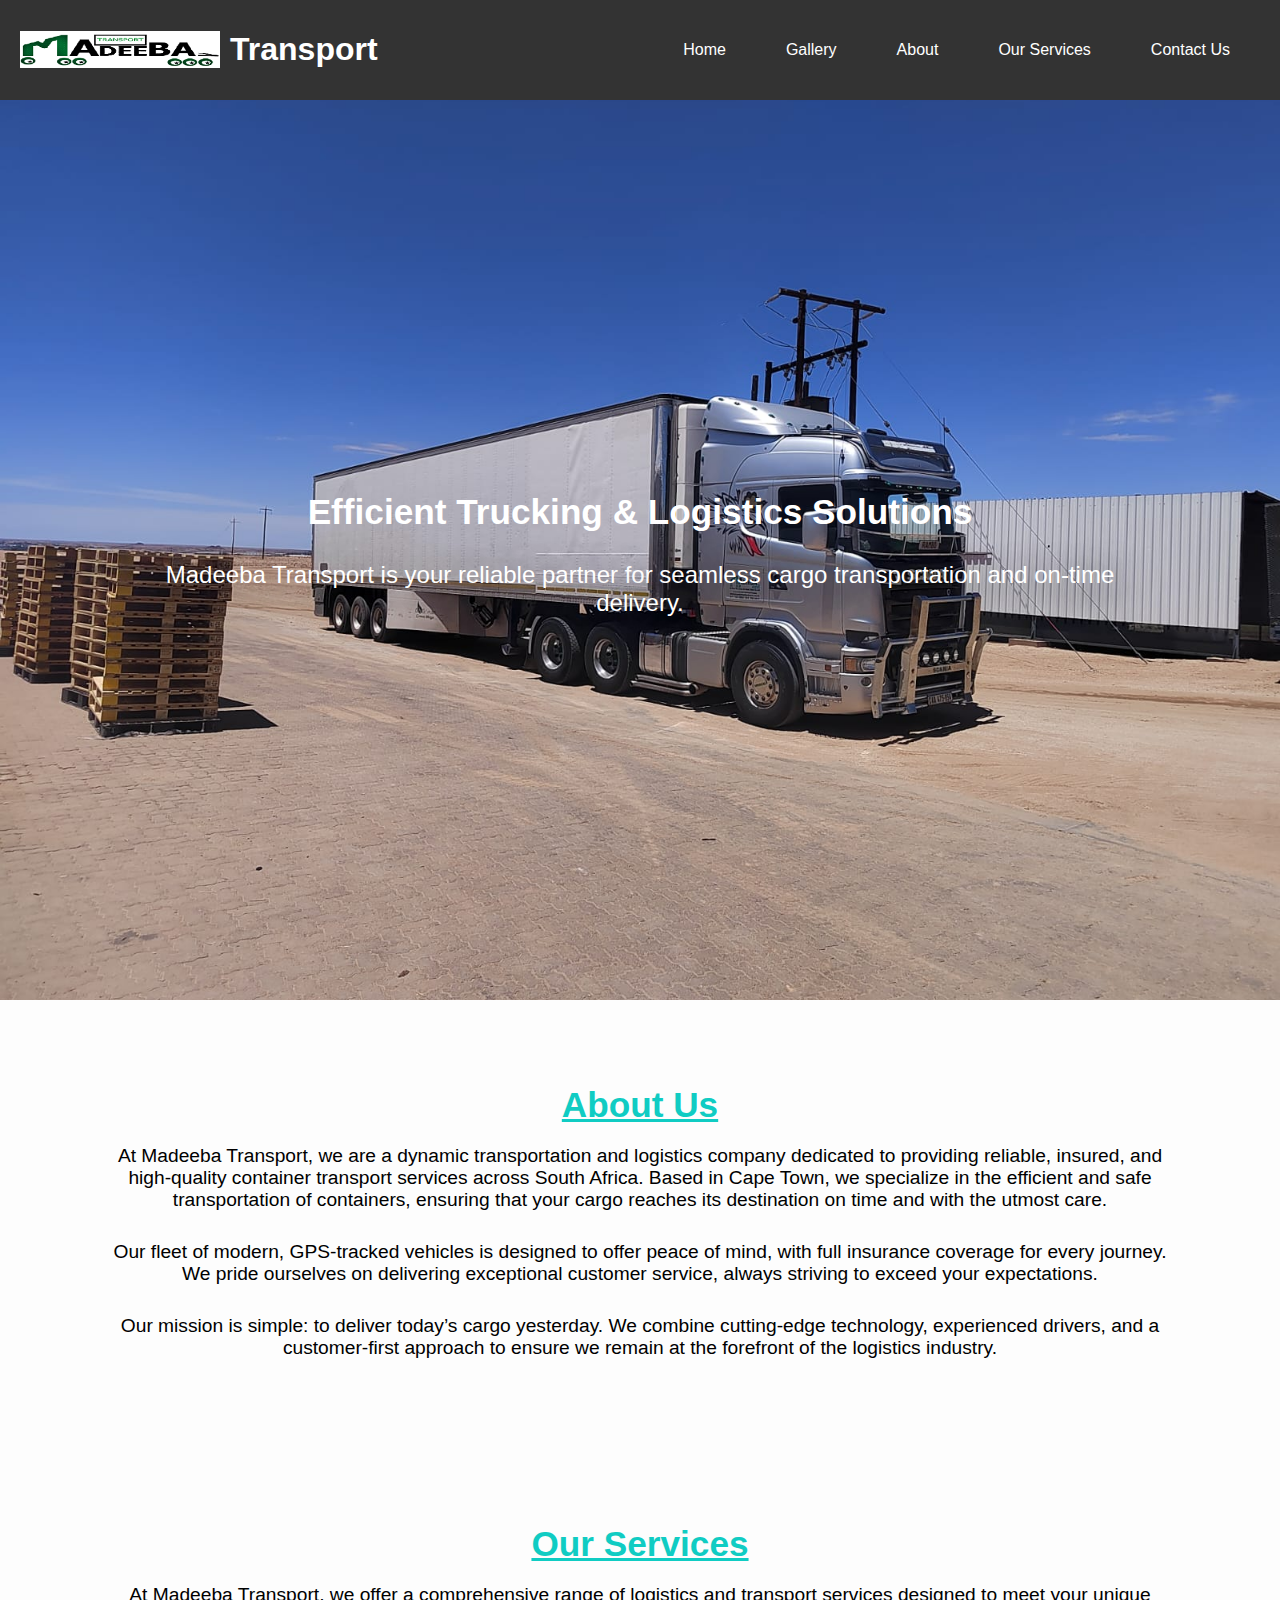
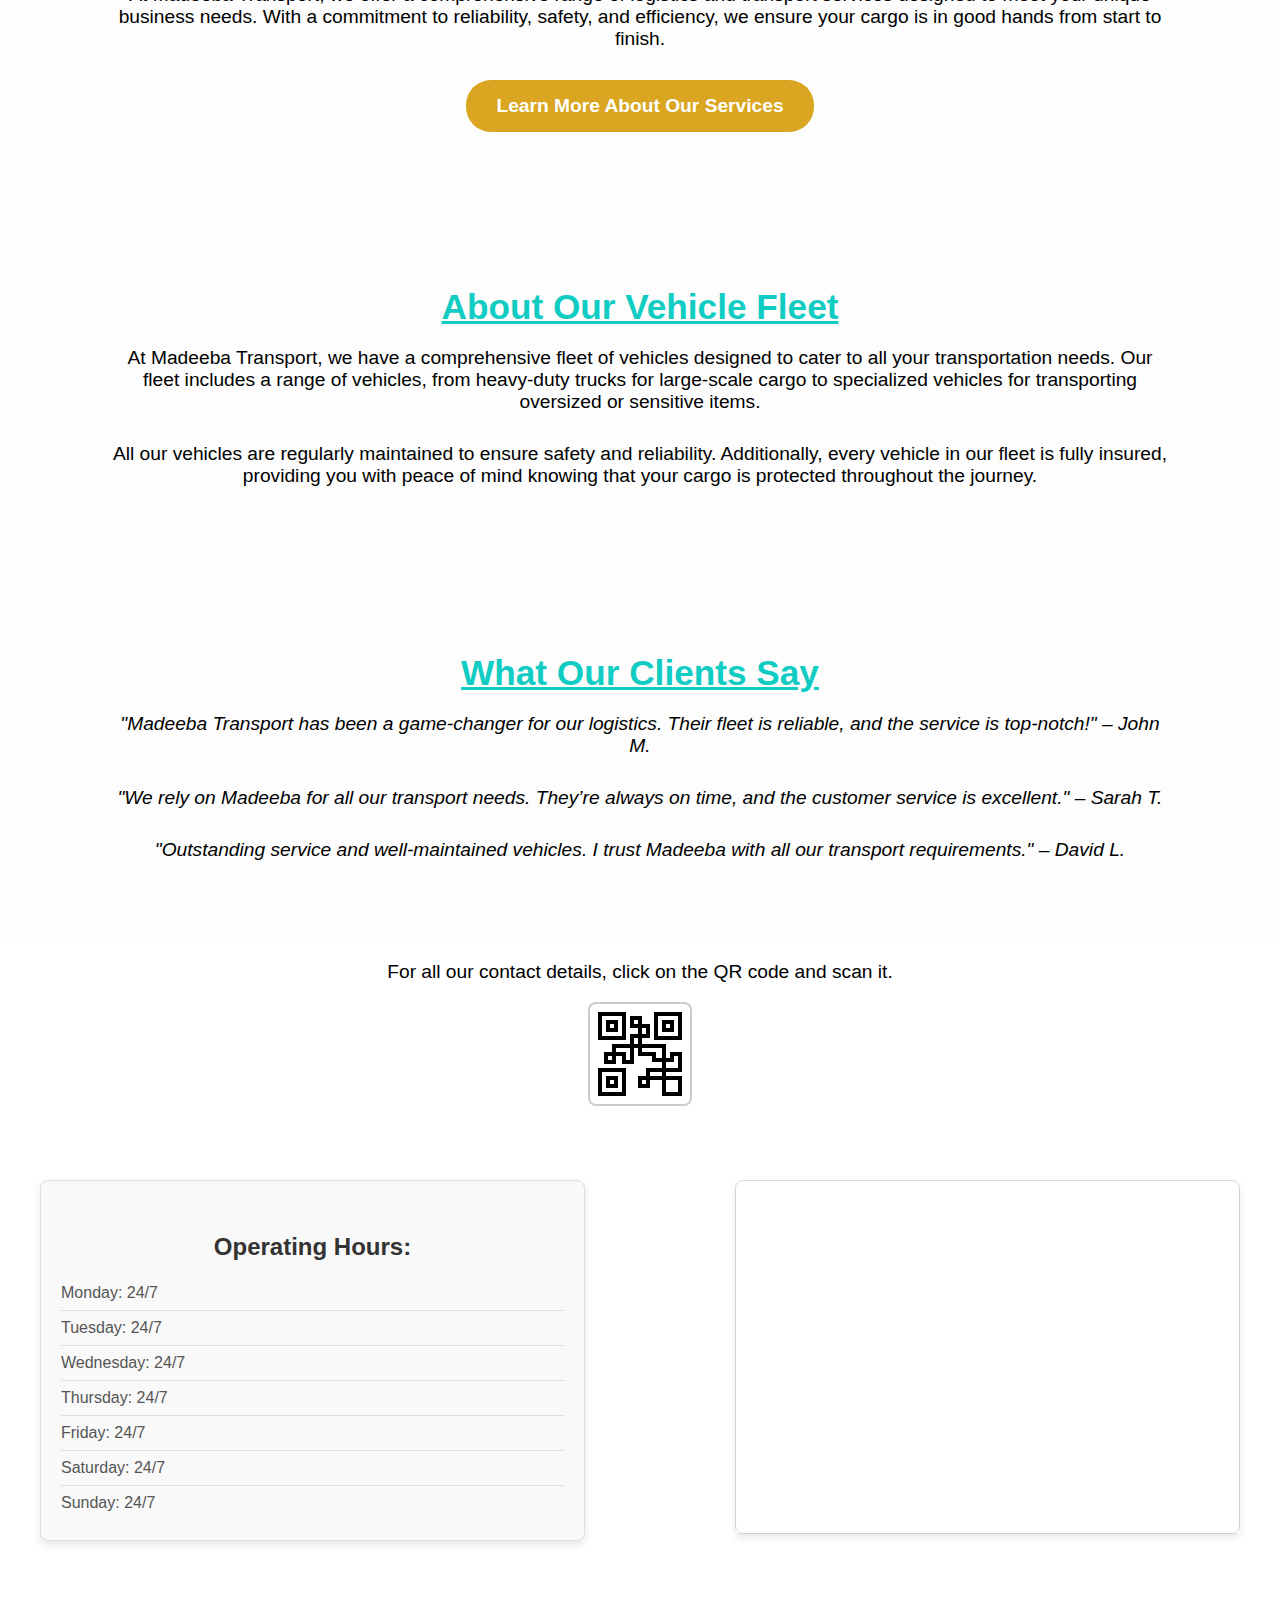
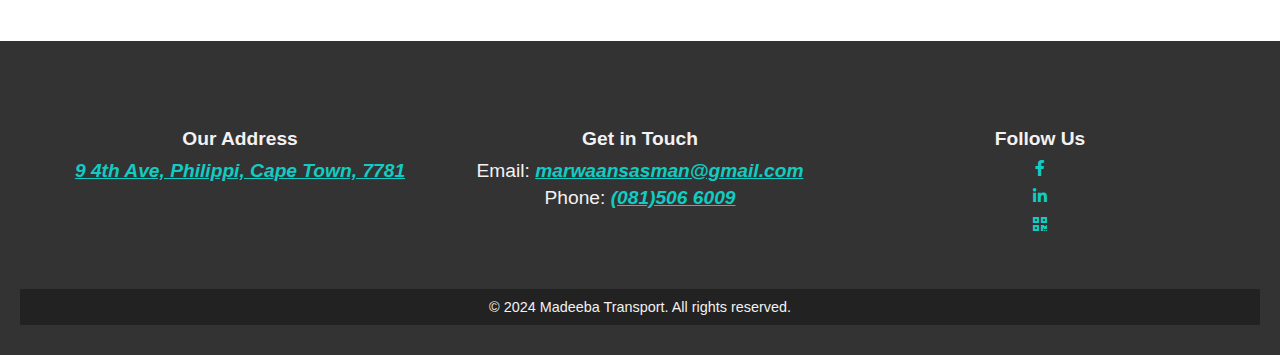
<file: index.html>
<!DOCTYPE html>
<html lang="en">
<head>
    <meta charset="UTF-8">
    <meta name="viewport" content="width=device-width, initial-scale=1.0">
    <meta http-equiv="X-UA-Compatible" content="ie=edge">
    <title>Madeeba Transport</title>
    <link rel="stylesheet" href="styles.css">
    <link rel="stylesheet" href="https://cdnjs.cloudflare.com/ajax/libs/font-awesome/5.15.4/css/all.min.css">
    <!-- Add Favicon for the site -->
    <link rel="icon" href="./images/favicon.ico" type="image/x-icon">
</head>

<body>

    <header>
        <div class="menu-icon" onclick="toggleMenu()">
            <img src="./images/icons8-menu.gif" alt="Menu Icon" width="30" height="30">
        </div>
        <div class="container">
            <div class="logo-container">
                <img src="./images/loggo.png" alt="Madeeba Transport Logo" class="logo-img">
                <h1 class="logo">Transport</h1>
            </div>
            <nav>
                <ul class="nav-links">
                    <li><a href="index.html">Home</a></li>
                    <li><a href="./Gallery.html">Gallery</a></li>
                    <li><a href="#About us">About</a></li>
                    <li><a href="#services">Our Services</a></li>
                    <li><a href="#footer">Contact Us</a></li>
                </ul>
            </nav>
        </div>
        <div class="menu">
            <button class="menu-item"><a href="index.html">Home</a></button>
            <button class="menu-item"><a href="./Gallery.html">Gallery</a></button>
            <button class="menu-item"><a href="#About us">About</a></button>
            <button class="menu-item"><a href="#services">Our Services</a></button>
            <button class="menu-item"><a href="#footer">Contact Us</a></button>
        </div>
    </header>
    

    <script>
        function toggleMenu() {
            const menu = document.querySelector('.menu');
            menu.classList.toggle('open');
        }
    </script>

    <!-- Hero Section -->
    <section id="home" class="hero">
        <div class="container1">
            <div class="hero-content">
                <h2>Efficient Trucking & Logistics Solutions</h2>
                <p>Madeeba Transport is your reliable partner for seamless cargo transportation and on-time delivery.</p>
            </div>
        </div>
    </section>

    <!-- About Us Section -->
    <section id="About us" class="content-section">
        <div class="container2">
            <h3>About Us</h3>
            <p>At Madeeba Transport, we are a dynamic transportation and logistics company dedicated to providing reliable, insured, and high-quality container transport services across South Africa. Based in Cape Town, we specialize in the efficient and safe transportation of containers, ensuring that your cargo reaches its destination on time and with the utmost care.</p>
            <p>Our fleet of modern, GPS-tracked vehicles is designed to offer peace of mind, with full insurance coverage for every journey. We pride ourselves on delivering exceptional customer service, always striving to exceed your expectations.</p>
            <p>Our mission is simple: to deliver today’s cargo yesterday. We combine cutting-edge technology, experienced drivers, and a customer-first approach to ensure we remain at the forefront of the logistics industry.</p>
        </div>
    </section>

    <!-- Services Section -->
    <section id="services" class="content-section">
        <div class="container2">
            <h3>Our Services</h3>
            <p>At Madeeba Transport, we offer a comprehensive range of logistics and transport services designed to meet your unique business needs. With a commitment to reliability, safety, and efficiency, we ensure your cargo is in good hands from start to finish.</p>
            <div class="button-container">
                <a href="services.html" class="cta-button">Learn More About Our Services</a>
            </div>
        </div>
    </section>

    <!-- Fleet Section -->
    <section class="content-section">
        <h3>About Our Vehicle Fleet</h3>
        <p>At Madeeba Transport, we have a comprehensive fleet of vehicles designed to cater to all your transportation needs. Our fleet includes a range of vehicles, from heavy-duty trucks for large-scale cargo to specialized vehicles for transporting oversized or sensitive items.</p>
        <p>All our vehicles are regularly maintained to ensure safety and reliability. Additionally, every vehicle in our fleet is fully insured, providing you with peace of mind knowing that your cargo is protected throughout the journey.</p>
    </section>

    <!-- Testimonials Section -->
    <section id="testimonials" class="content-section">
        <div class="container2">
            <h3>What Our Clients Say</h3>
            <div class="testimonial">
                <p>"Madeeba Transport has been a game-changer for our logistics. Their fleet is reliable, and the service is top-notch!" – John M.</p>
            </div>
            <div class="testimonial">
                <p>"We rely on Madeeba for all our transport needs. They’re always on time, and the customer service is excellent." – Sarah T.</p>
            </div>
            <div class="testimonial">
                <p>"Outstanding service and well-maintained vehicles. I trust Madeeba with all our transport requirements." – David L.</p>
            </div>
        </div>
    </section>

    <!-- QR Code Section -->
    <div class="qr-container">
        <div class="qr-text">
            <p>For all our contact details, click on the QR code and scan it.</p>
        </div>
        <img src="./images/icons8-qr-code-100.png" alt="QR Code" class="qr-small" onclick="openModal()">
    </div>

    <!-- QR Modal -->
    <div id="qrModal" class="qr-modal" onclick="closeModal()">
        <div class="qr-modal-content">
            <img src="./images/WhatsApp Image 2024-11-28 at 09.56.38_db7086d8.jpg" alt="QR Code" class="qr-large">
        </div>
    </div>

    <script>
        function openModal() {
            document.getElementById('qrModal').style.display = "block";
        }
        function closeModal() {
            document.getElementById('qrModal').style.display = "none";
        }
    </script>

    <!-- Operating Hours and Map -->
    <div class="Hours">
        <div class="operating-hours">
            <h4>Operating Hours:</h4> 
            <ul>
                <li>Monday: 24/7</li>
                <li>Tuesday: 24/7</li>
                <li>Wednesday: 24/7</li>
                <li>Thursday: 24/7</li>
                <li>Friday: 24/7</li>
                <li>Saturday: 24/7</li>
                <li>Sunday: 24/7</li>
            </ul> 
        </div>
        <div class="map">
            <iframe src="https://www.google.com/maps/embed?pb=!1m18!1m12!1m3!1d3306.2179285341267!2d18.524629675425086!3d-34.03828047316228!2m3!1f0!2f0!3f0!3m2!1i1024!2i768!4f13.1!3m3!1m2!1s0x1dcc4408be7efcd1%3A0x7957661010821e2!2s9%204th%20Ave%2C%20Philippi%2C%20Cape%20Town%2C%207781!5e0!3m2!1sen!2sza!4v1732775666690!5m2!1sen!2sza" width="600" height="450" style="border:0;" allowfullscreen="" loading="lazy" referrerpolicy="no-referrer-when-downgrade"></iframe>
        </div>
    </div>

    <!-- Footer -->
    <footer id="footer">
        <div class="footer-content">
            <div class="footer-left">
                <h5>Our Address</h5>
                <p><a href="https://maps.app.goo.gl/tB1ztLtVkogJrh5y6" target="_blank"
                    >9 4th Ave, Philippi, Cape Town, 7781</a></p>
            </div>
            <div class="footer-center">
                <h5>Get in Touch</h5>
                <p>Email: <a href="mailto:marwaansasman@gmail.com">marwaansasman@gmail.com</a></p>
                <p>Phone: <a href="tel:+27815066009">(081)506 6009</a></p>
            </div>
            <div class="footer-right">
                <h5>Follow Us</h5>
          
                <a href="https://www.facebook.com/profile.php?id=61569028154174&mibextid=ZbWKwL" class="social-icon">
                    <i class="fab fa-facebook-f"></i>
                </a>
    
                <a href="https://www.linkedin.com/company/105714899" class="social-icon">
                    <i class="fab fa-linkedin-in"></i>
                </a>
    
                <a href="./images/WhatsApp Image 2024-11-28 at 09.56.38_db7086d8.jpg" class="social-icon qr-icon">
                    <i class="fas fa-qrcode"></i>
                </a>
            </div>
        </div>
        <div class="footer-bottom">
            <p>&copy; 2024 Madeeba Transport. All rights reserved.</p>
        </div>

 
    </footer>
</body>
</html>
</file>
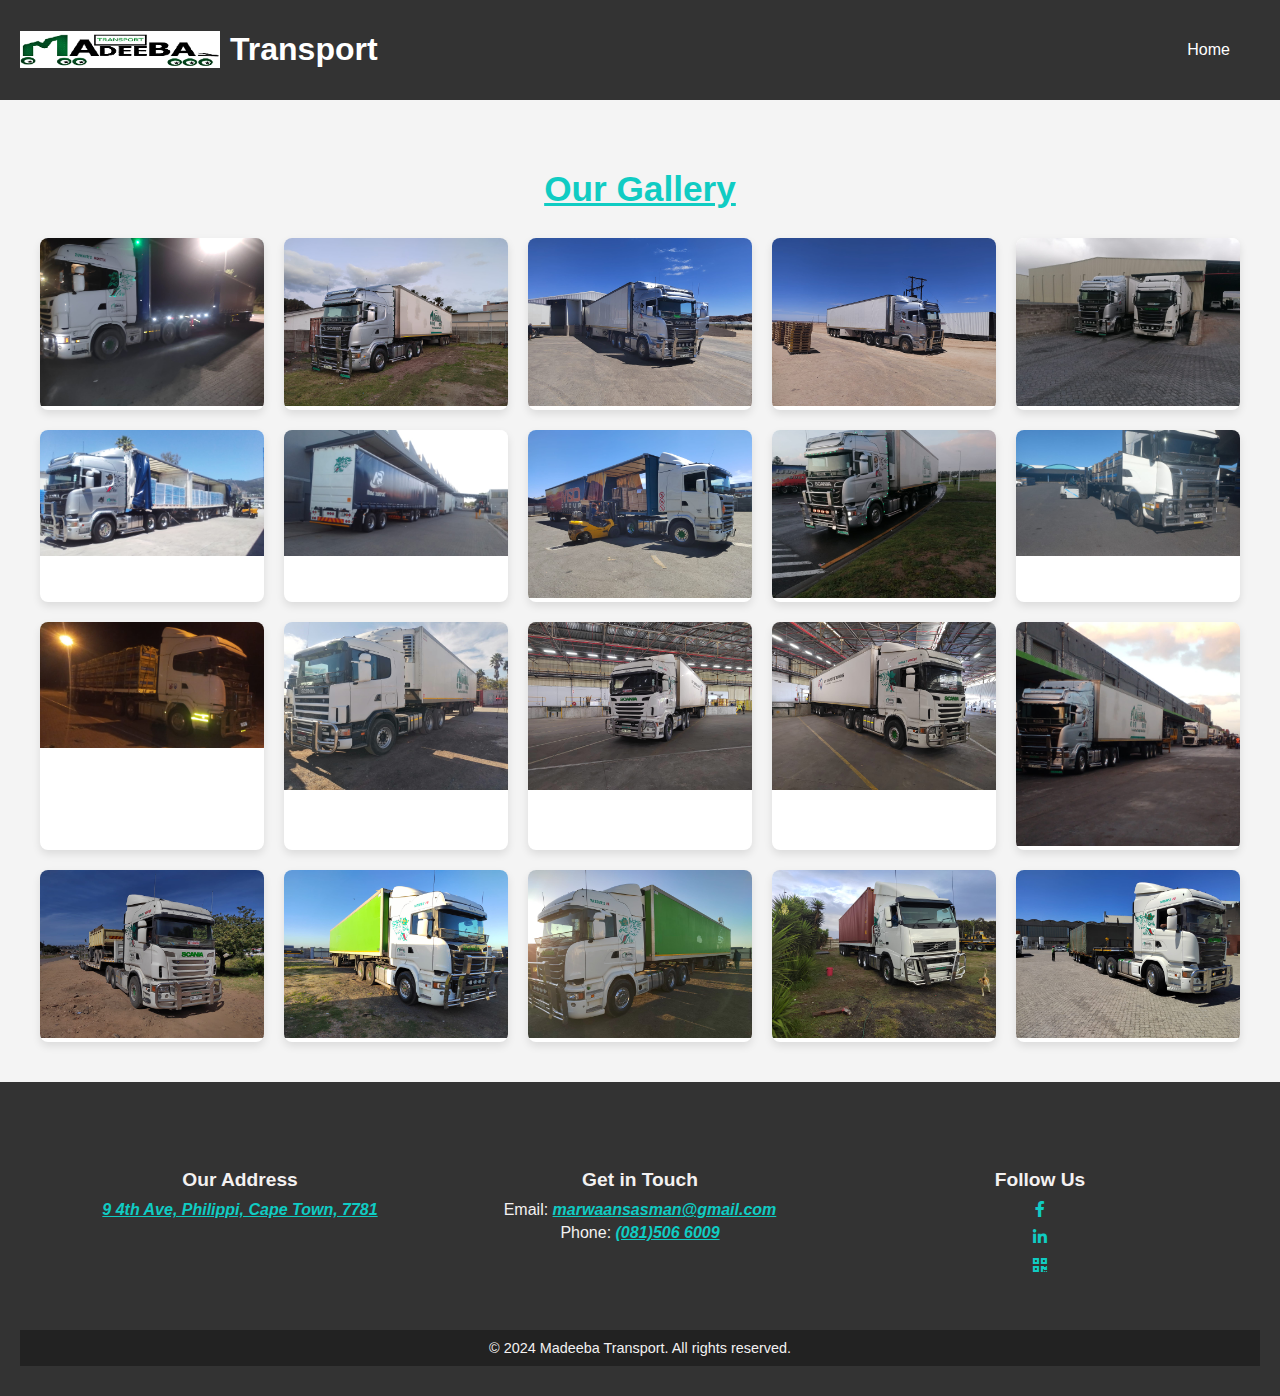
<file: Gallery.html>
<!DOCTYPE html>
<html lang="en">
<head>
    <meta charset="UTF-8">
    <meta name="viewport" content="width=device-width, initial-scale=1.0">
    <title>Gallery - Madeeba Transport</title>
    <link rel="stylesheet" href="./Gallery.styles.css">
    <link rel="stylesheet" href="https://cdnjs.cloudflare.com/ajax/libs/font-awesome/5.15.4/css/all.min.css">
</head>
<body>
 
    <header>
        <div class="container">
            <div class="logo-container">
                <img src="./images/loggo.png" alt="Madeeba CS Logo" class="logo-img">
                <h1 class="logo">Transport</h1>
            </div>
            <nav>
                <ul class="nav-links">
                    <li><a href="index.html">Home</a></li>
                </ul>
            </nav>
        </div>
    </header>


    <section class="gallery">
        <h2>Our Gallery</h2>
        <div class="gallery-container">
       
            <div class="gallery-item"><img src="./images/IMG-20241126-WA0017.jpg" alt="Gallery Image 1"></div>
            <div class="gallery-item"><img src="./images/IMG-20241126-WA0018.jpg" alt="Gallery Image 2"></div>
            <div class="gallery-item"><img src="./images/IMG-20241126-WA0019.jpg" alt="Gallery Image 3"></div>
            <div class="gallery-item"><img src="./images/IMG-20241126-WA0020.jpg" alt="Gallery Image 4"></div>
            <div class="gallery-item"><img src="./images/IMG-20241126-WA0036.jpg" alt="Gallery Image 5"></div>

            <div class="gallery-item"><img src="./images/IMG-20241126-WA0024.jpg" alt="Gallery Image 6"></div>
            <div class="gallery-item"><img src="images/IMG-20241126-WA0025.jpg"." alt="Gallery Image 7"></div>
            <div class="gallery-item"><img src="./images/IMG-20241126-WA0026.jpg" alt="Gallery Image 8"></div>
            <div class="gallery-item"><img src="./images/IMG-20241126-WA0035.jpg" alt="Gallery Image 9"></div>
            <div class="gallery-item"><img src="./images/IMG-20241126-WA0028.jpg" alt="Gallery Image 10"></div>

            <div class="gallery-item"><img src="./images/IMG-20241126-WA0029.jpg" alt="Gallery Image 11"></div>
            <div class="gallery-item"><img src="./images/IMG-20241126-WA0030.jpg" alt="Gallery Image 12"></div>
            <div class="gallery-item"><img src="./images/IMG-20241126-WA0031.jpg" alt="Gallery Image 13"></div>
            <div class="gallery-item"><img src="./images/IMG-20241126-WA0032.jpg" alt="Gallery Image 14"></div>
            <div class="gallery-item"><img src="./images/IMG-20241126-WA0033.jpg" alt="Gallery Image 15"></div>

            <div class="gallery-item"><img src="images/IMG-20241126-WA0034.jpg" alt="Gallery Image 16"></div>
            <div class="gallery-item"><img src="images/IMG-20241126-WA0038.jpg" alt="Gallery Image 17"></div>
            <div class="gallery-item"><img src="images/IMG-20241126-WA0039.jpg" alt="Gallery Image 18"></div>
            <div class="gallery-item"><img src="images/IMG-20241126-WA0041.jpg" alt="Gallery Image 19"></div>
            <div class="gallery-item"><img src="images/IMG-20241126-WA0042.jpg" alt="Gallery Image 20"></div>
        </div>
    </section>


    <footer id="footer">
        <div class="footer-content">
            <div class="footer-left">
                <h5>Our Address</h5>
                <p><a href="https://maps.app.goo.gl/tB1ztLtVkogJrh5y6" target="_blank"
                    >9 4th Ave, Philippi, Cape Town, 7781</a></p>
            </div>
            <div class="footer-center">
                <h5>Get in Touch</h5>
                <p>Email: <a href="mailto:marwaansasman@gmail.com">marwaansasman@gmail.com</a></p>
                <p>Phone: <a href="tel:+27815066009">(081)506 6009</a></p>
            </div>
            <div class="footer-right">
                <h5>Follow Us</h5>
          
                <a href="https://www.facebook.com/profile.php?id=61569028154174&mibextid=ZbWKwL" class="social-icon">
                    <i class="fab fa-facebook-f"></i>
                </a>
    
                <a href="https://www.linkedin.com/company/105714899" class="social-icon">
                    <i class="fab fa-linkedin-in"></i>
                </a>
    
                <a href="./images/WhatsApp Image 2024-11-28 at 09.56.38_db7086d8.jpg" class="social-icon qr-icon">
                    <i class="fas fa-qrcode"></i>
                </a>
            </div>
        </div>
        <div class="footer-bottom">
            <p>&copy; 2024 Madeeba Transport. All rights reserved.</p>
        </div>

 
    </footer>
</body>
</html>
</file>
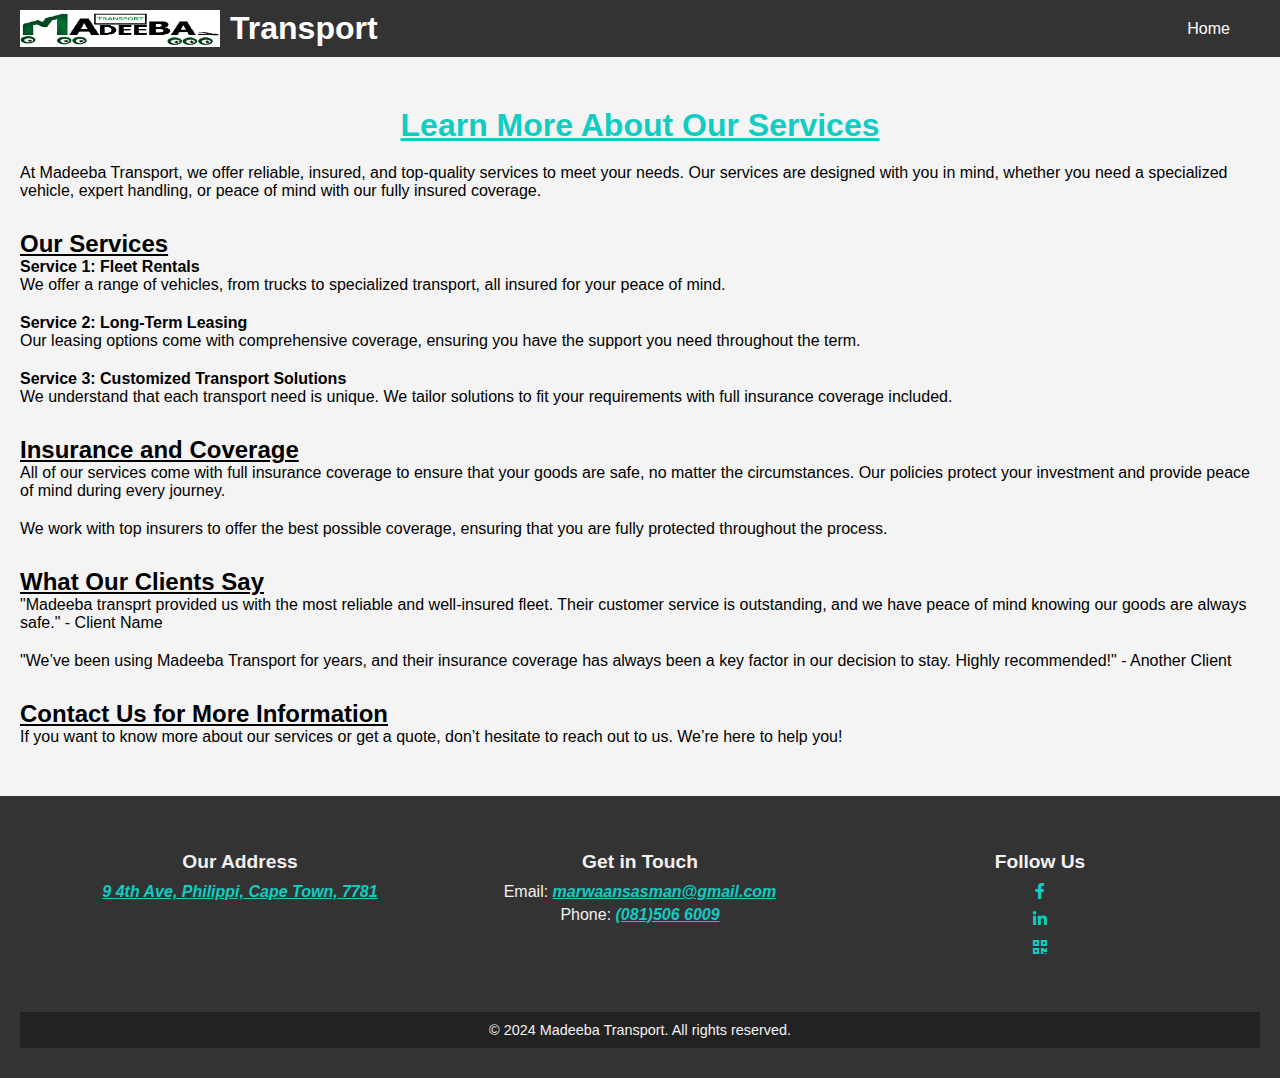
<file: services.html>
<!DOCTYPE html>
<html lang="en">
<head>
    <meta charset="UTF-8">
    <meta name="viewport" content="width=device-width, initial-scale=1.0">
    <title>Learn More About Our Services</title>
    <link rel="stylesheet" href="./services style.css">
    <link rel="stylesheet" href="https://cdnjs.cloudflare.com/ajax/libs/font-awesome/5.15.4/css/all.min.css">
</head>
<body>

    <header>
        <div class="container">
            <div class="logo-container">
                <img src="./images/loggo.png" alt="Madeeba CS Logo" class="logo-img">
                <h1 class="logo">Transport</h1>
            </div>
            <nav>
                <ul class="nav-links">
                    <li><a href="index.html">Home</a></li>
                </ul>
            </nav>
        </div>
    </header>

    <main>
        <section id="services-intro">
            <h2>Learn More About Our Services</h2>
            <p>At Madeeba Transport, we offer reliable, insured, and top-quality services to meet your needs. Our services are designed with you in mind, whether you need a specialized vehicle, expert handling, or peace of mind with our fully insured coverage.</p>
        </section>

        <section id="services-details">
            <h3>Our Services</h3>
            <div class="service">
                <h4>Service 1: Fleet Rentals</h4>
                <p>We offer a range of vehicles, from trucks to specialized transport, all insured for your peace of mind.</p>
            </div>
            <div class="service">
                <h4>Service 2: Long-Term Leasing</h4>
                <p>Our leasing options come with comprehensive coverage, ensuring you have the support you need throughout the term.</p>
            </div>
            <div class="service">
                <h4>Service 3: Customized Transport Solutions</h4>
                <p>We understand that each transport need is unique. We tailor solutions to fit your requirements with full insurance coverage included.</p>
            </div>
        </section>

        <section id="insurance">
            <h3>Insurance and Coverage</h3>
            <p>All of our services come with full insurance coverage to ensure that your goods are safe, no matter the circumstances. Our policies protect your investment and provide peace of mind during every journey.</p>
            <p>We work with top insurers to offer the best possible coverage, ensuring that you are fully protected throughout the process.</p>
        </section>

        <section id="customer-testimonials">
            <h3>What Our Clients Say</h3>
            <blockquote>
                <p>"Madeeba transprt provided us with the most reliable and well-insured fleet. Their customer service is outstanding, and we have peace of mind knowing our goods are always safe." - Client Name</p>
            </blockquote>
            <blockquote>
                <p>"We’ve been using Madeeba Transport for years, and their insurance coverage has always been a key factor in our decision to stay. Highly recommended!" - Another Client</p>
            </blockquote>
        </section>

        <section id="cta">
            <h3>Contact Us for More Information</h3>
            <p>If you want to know more about our services or get a quote, don’t hesitate to reach out to us. We’re here to help you!</p>
           
        </section>
    </main>

    <footer id="footer">
        <div class="footer-content">
            <div class="footer-left">
                <h5>Our Address</h5>
                <p><a href="https://maps.app.goo.gl/tB1ztLtVkogJrh5y6" target="_blank"
                    >9 4th Ave, Philippi, Cape Town, 7781</a></p>
            </div>
            <div class="footer-center">
                <h5>Get in Touch</h5>
                <p>Email: <a href="mailto:marwaansasman@gmail.com">marwaansasman@gmail.com</a></p>
                <p>Phone: <a href="tel:+27815066009">(081)506 6009</a></p>
            </div>
            <div class="footer-right">
                <h5>Follow Us</h5>
              
                <a href="https://www.facebook.com/profile.php?id=61569028154174&mibextid=ZbWKwL" class="social-icon">
                    <i class="fab fa-facebook-f"></i>
                </a>
    
                <a href="https://www.linkedin.com/company/105714899" class="social-icon">
                    <i class="fab fa-linkedin-in"></i>
                </a>
    
             
                <a href="./images/WhatsApp Image 2024-11-28 at 09.56.38_db7086d8.jpg" class="social-icon qr-icon">
                    <i class="fas fa-qrcode"></i>
                </a>
            </div>
        </div>
        <div class="footer-bottom">
            <p>&copy; 2024 Madeeba Transport. All rights reserved.</p>
        </div>

 
    </footer>
    
</body>
</html>
</file>
<file: styles.css>
body {
    margin: 0%;
    font-family: Arial, sans-serif;
   
}

h2 {
    text-align: center;
    font-size: 2.2rem;
    color: #ffffff;
}

h3 {
    text-align: center;
    font-size: 2.2rem;
    color: #10ccc3;
}

p {
    text-align: center;
    font-size: 1.2rem;
    margin-left: 100px;
    margin-right: 100px;
}

#hero2 {
    color: white;
}

/* Main Header Styles */
header {
    background-color: #333;
    color: white;
    padding: 10px 0;
    
}

.container {
    display: flex;
    justify-content: space-between;
    align-items: center;
    padding: 0 20px;
}

.logo-container {
    display: flex;
    align-items: center;
}

.logo-img {
    width: 200px;
    height: auto;
    margin-right: 10px;
}

.nav-links {
    list-style: none;
    display: flex;
}

.nav-links li {
    margin: 0 15px;
}

.nav-links a {
    color: white;
    text-decoration: none;
    font-size: 1rem;
}

.nav-links a:hover {
    color: #10ccc3;
}

/* Navigation styles */
nav ul {
    list-style: none;
    padding: 0;
    margin: 0;
    display: flex;
}

nav ul li {
    margin-left: 20px;
}

nav ul li a {
    position: relative;
    color: white;
    text-decoration: none;
    padding: 10px 15px;
    border-radius: 5px;
    transition: color 0.3s;
}

nav ul li a::before,
nav ul li a::after {
    content: '';
    position: absolute;
    box-sizing: border-box;
    border: 2px solid transparent;
    transition: border-color 0s, width 0.25s, height 0.25s;
}

nav ul li a::before {
    top: 0;
    left: 0;
    width: 0;
    height: 100%;
}

nav ul li a::after {
    top: 0;
    left: 0;
    width: 100%;
    height: 0;
}

nav ul li a:hover::before,
nav ul li a:hover::after {
    border-color: #10ccc3;
    width: 100%;
    height: 100%;
}

nav ul li a:hover {
    color: #10ccc3;
}

.button-container {
    display: flex;
    justify-content: center;
    margin: 20px 0;
   
}

.cta-button {
    background-color: goldenrod;
    color: white;
    padding: 15px 30px;
    border-radius: 25px;
    text-decoration: none;
    font-weight: bold;
    font-size: 1.2rem;
    transition: color 0.3s, transform 0.3s;
    display: inline-block;
    text-align: center;
}

.cta-button:hover {
    color: #2980b9;
    transform: translateY(-5px);
}

.cta-button:active {
    transform: translateY(0);
}

.hero h1, .hero p {
    text-shadow: 10px 10px 40px rgba(0, 0, 0, 0.9);
    z-index: 1;
}

.hero {
    position: relative;
    height: 100vh;
    display: flex;
    justify-content: center;
    align-items: center;
    text-align: center;
    color: rgb(255, 255, 255);
    overflow: hidden;
    z-index: 0;
}

.hero::before {
    content: '';
    position: absolute;
    top: 0;
    left: 0;
    width: 100%;
    height: 100%;
    background-image: url('./images/IMG-20241126-WA0020.jpg');
    background-size: cover;
    background-position: center;
    background-repeat: no-repeat;
    animation: changeBackground 15s infinite;
    z-index: -1;
}

/* Style the mobile menu buttons */

/* Mobile Menu */
.menu {
    position: fixed;
    top: 0;
    right: -250px; /* Initially off-screen to the right */
    width: 250px;
    height: 100vh; /* Full screen height */
    background-color: #333; /* Dark background */
    transition: right 0.3s ease; /* Smooth slide-in transition */
    display: flex;
    flex-direction: column;
    justify-content: center; /* Center the buttons vertically */
    padding-top: 20px; /* Optional padding from top */
    box-shadow: -2px 0 5px rgba(0, 0, 0, 0.5); /* Optional shadow for the sliding menu */
    display: none;
   
}

.menu.open {
    right: 0; /* Slide the menu in when 'open' class is added */
    z-index: 5;
    max-height:fit-content ;
    max-width: 150px;
    margin-right: 5px;
    margin-top: 100px;
    position: absolute;
  
}


.menu-item a {
    color: white; /* Text color of the links */
    text-decoration: none; /* Remove underline from links */
  
    
}

.menu-item a:hover {
    color: #10ccc3;
    text-decoration: underline;
}


/* Menu items styling */
.menu-item {
    background-color: #333;
    color: rgb(255, 255, 255);
    border: none;
    padding: 15px 20px;
    text-align: center;
    font-size: 18px;
    cursor: pointer;
    width: 100%;
    transition: background-color 0.3s ease, transform 0.3s ease;
    border-bottom: 1px solid #555; /* Optional: Adds separation between items */
}





/* Burger Icon */
.menu-icon {
    display: block;
    cursor: pointer;
    position: absolute;
    top: 40px;
    left: 400px;
    z-index: 1000; /* Ensure it’s on top of other elements */
}

/* For large screens (optional), hide the mobile menu and show the standard navigation */
@media screen and (min-width: 768px) {
    .menu {
        display: none; /* Hide the menu on large screens */
    }
    .menu-icon {
        display: none; /* Hide the burger icon on large screens */
    }
    nav {
        display: block; /* Default navigation for larger screens */
    }
}



@keyframes changeBackground {
    0%, 100% {
        background-image: url('./images/IMG-20241126-WA0033.jpg');
    }
    33% {
        background-image: url('./images/IMG-20241126-WA0025.jpg');
    }
    66% {
        background-image: url('./images/IMG-20241126-WA0020.jpg');
    }
}

.hero .container1 {
    max-width: 1200px;
    padding: 20px;
}

.hero-content h3 {
    font-size: 3rem;
    margin-bottom: 10px;
}

.hero-content p {
    font-size: 1.5rem;
    margin-bottom: 20px;
}

.content-section {
    padding: 50px 10px;
    background-color: #fdfdfd;
}

.content-section h3 {
    margin-bottom: 20px;
    text-decoration: underline;
}

.content-section p {
    margin-bottom: 30px;
}

.gallery {
    display: flex;
    justify-content: space-around;
    flex-wrap: wrap;
}

.gallery img {
    max-width: 18%;
    height: auto;
    margin: 10px;
}

.testimonial {
    margin: 20px 0;
    font-style: italic;
}

.qr-container {
    text-align: center;
    margin: 20px auto;
}

.qr-small {
    width: 100px;
    cursor: pointer;
    border: 2px solid #ccc;
    border-radius: 8px;
    transition: transform 0.2s;
    margin-bottom: 50px;
}

.qr-small:hover {
    transform: scale(1.1);
}

.qr-modal {
    display: none;
    position: fixed;
    z-index: 1000;
    left: 0;
    top: 0;
    width: 100%;
    height: 100%;
    background-color: rgba(0, 0, 0, 0.8);
}

.qr-modal-content {
    display: flex;
    justify-content: center;
    align-items: center;
    height: 100%;
}

.qr-large {
    width: 500px;
    border: 2px solid #fff;
    border-radius: 10px;
    box-shadow: 0 6px 10px rgba(0, 0, 0, 0.5);
}

.qr-modal.fade-out {
    animation: fadeOut 0.3s forwards;
}

@keyframes fadeOut {
    from {
        opacity: 1;
    }
    to {
        opacity: 0;
    }
}

.Hours {
    display: flex;
    justify-content: space-between;
    align-items: flex-start;
    margin: 10px 0;
    width: 100%;
    max-width: 1200px;
    margin-left: auto;
    margin-right: auto;
    margin-bottom: 100px;
    gap: 150px;
}

.operating-hours {
    font-family: Arial, sans-serif;
    flex: 1;
    padding: 20px;
    border: 1px solid #ddd;
    border-radius: 8px;
    background-color: #f9f9f9;
    box-shadow: 0 4px 8px rgba(0, 0, 0, 0.1);
}

.operating-hours h4 {
    font-size: 1.5em;
    color: #333;
    margin-bottom: 15px;
    text-align: center;
    font-weight: bold;
}

.operating-hours ul {
    list-style: none;
    padding: 0;
    margin: 0;
}

.operating-hours ul li {
    font-size: 1em;
    color: #555;
    padding: 8px 0;
    border-bottom: 1px solid #ddd;
}

.operating-hours ul li:last-child {
    border-bottom: none;
}

.map {
    flex: 1;
    max-width: 600px;
    min-width: 300px;
    height: 352px;
    width: 100%;
    border: 1px solid #ddd;
    border-radius: 8px;
   
}

.map iframe {
    width: 100%;
    height: 100%;
    border: 0;
    box-shadow: 0 4px 8px rgba(0, 0, 0, 0.1);
}

@media (max-width: 768px) {

    .map-directions {
        flex-direction: column;
        align-items: center;
    }

    .directions {
        margin-right: 0;
        margin-bottom: 20px;
    }

    .map {
        max-width: 100%;
        height: 300px;
    }
}

/* Footer Styles */
footer {
    background-color: #333;
    color: rgb(243, 241, 241);
    padding: 30px 20px;
    text-align: center;
}

.footer-content {
    display: flex;
    justify-content: space-around;
    flex-wrap: wrap;
    max-width: 1200px;
    margin: 0 auto;
}

.footer-left, .footer-center, .footer-right {
    flex: 1;
    margin: 10px;
    padding: 15px;
}

.footer-left h5, .footer-center h5, .footer-right h5 {
    font-size: 1.2rem;
    margin-bottom: 10px;
}

.footer-left p, .footer-center p {
    margin: 5px 0;
}

.social-icon {
    display: block;
    color: white;
    text-decoration: none;
    margin: 10px 0;
    text-align: center;
}

.social-icon:hover {
    color: #10ccc3;
}

.footer-content a {
    color: #10ccc3;
    text-decoration: underline;
    font-style: italic;
    font-weight: bold;
    transition: color 0.3s ease;
}

.footer-content a:hover {
    color: #0b9a99;
    text-decoration: none;
}

.footer-bottom {
    background-color: #222;
    padding: 10px 20px;
    margin-top: 20px;
}

.footer-bottom p {
    margin: 0;
    font-size: 0.9rem;
}

/* Hide the desktop nav menu on small screens */
@media screen and (max-width: 768px) {
    .nav-links {
        display: none; /* Hides the original menu */
    }

    .menu {
        display: none; /* Hides the mobile menu by default */
    }

    .menu.open {
        display: block; /* Shows the mobile menu when toggled */
    }

    .menu-icon {
        display: block; /* Ensure the burger icon is visible */
    }
}

/* Show the original nav menu on larger screens */
@media screen and (min-width: 769px) {
    .nav-links {
        display: flex; /* Show the original menu */
    }

    .menu-icon {
        display: none; /* Hide the burger icon */
    }
}

@media only screen and (max-width: 768px) {
    /* Adjust the layout for mobile screens */
    .container, .menu, .content-section {
        width: 100%;
        padding: 0;
    }
}


html, body {
    overflow-x: hidden;
    margin: 0;
    padding: 0;
}
</file>
<file: Gallery.styles.css>
body {
    font-family: Arial, sans-serif;
    margin: 0;
    padding: 0;
}

h2 {
    text-align: center;
    font-size: 2.2rem;
    color: #10ccc3;
    text-decoration: underline;
}

header {
    background-color: #333;
    color: white;
    padding: 10px 0;
}

.container {
    display: flex;
    justify-content: space-between;
    align-items: center;
    padding: 0 20px;
}

.logo-container {
    display: flex;
    align-items: center;
}

.logo-img {
    width: 200px;
    height: auto;
    margin-right: 10px;
}

.nav-links {
    list-style: none;
    display: flex;
}

.nav-links li {
    margin: 0 15px;
}

.nav-links a {
    color: white;
    text-decoration: none;
    font-size: 1rem;
}

.nav-links a:hover {
    color: #10ccc3;
}

nav ul {
    list-style: none;
    padding: 0;
    margin: 0;
    display: flex;
}

nav ul li {
    margin-left: 20px;
}

nav ul li a {
    position: relative;
    color: white;
    text-decoration: none;
    padding: 10px 15px;
    border-radius: 5px;
    transition: color 0.3s;
}

nav ul li a::before,
nav ul li a::after {
    content: '';
    position: absolute;
    box-sizing: border-box;
    border: 2px solid transparent;
    transition: border-color 0s, width 0.25s, height 0.25s;
}

nav ul li a::before {
    top: 0;
    left: 0;
    width: 0;
    height: 100%;
}

nav ul li a::after {
    top: 0;
    left: 0;
    width: 100%;
    height: 0;
}

nav ul li a:hover::before,
nav ul li a:hover::after {
    border-color: #10ccc3;
    width: 100%;
    height: 100%;
}

nav ul li a:hover {
    color: #10ccc3;
}

.gallery {
    padding: 40px;
    background-color: #f4f4f4;
    text-align: center;
}

.gallery-container {
    display: grid;
    grid-template-columns: repeat(5, 1fr);
    gap: 20px;
    max-width: 1200px;
    margin: 0 auto;
}

.gallery-item {
    background-color: white;
    border-radius: 8px;
    overflow: hidden;
    box-shadow: 0 4px 8px rgba(0, 0, 0, 0.1);
    text-align: center;
}

.gallery-item img {
    width: 100%;
    height: auto;
}

.gallery-item p {
    padding: 10px;
    font-size: 1rem;
    color: #333;
}

footer {
    background-color: #333;
    color: rgb(243, 241, 241);
    padding: 30px 20px;
    text-align: center;
}

.footer-content {
    display: flex;
    justify-content: space-around;
    flex-wrap: wrap;
    max-width: 1200px;
    margin: 0 auto;
}

.footer-left, .footer-center, .footer-right {
    flex: 1;
    margin: 10px;
    padding: 15px;
}

.footer-left h5, .footer-center h5, .footer-right h5 {
    font-size: 1.2rem;
    margin-bottom: 10px;
}

.footer-left p, .footer-center p {
    margin: 5px 0;
}

.social-icon {
    display: block;
    color: white;
    text-decoration: none;
    margin: 10px 0;
    text-align: center;
}

.social-icon:hover {
    color: #10ccc3;
}

.footer-content a {
    color: #10ccc3;
    text-decoration: underline;
    font-style: italic;
    font-weight: bold;
    transition: color 0.3s ease;
}

.footer-content a:hover {
    color: #0b9a99;
    text-decoration: none;
}

.footer-bottom {
    background-color: #222;
    padding: 10px 20px;
    margin-top: 20px;
}

.footer-bottom p {
    margin: 0;
    font-size: 0.9rem;
}
</file>
<file: services style.css>
/* Basic Reset */
* {
    margin: 0;
    padding: 0;
    box-sizing: border-box;
}

h2 {
    text-align: center;
    font-size: 2.2rem;
    color: #10ccc3;
    text-decoration: underline;
}

h3 {
    text-decoration: underline;
}

/* Body */
body {
    font-family: Arial, sans-serif;
}

/* Header */
header {
    background-color: #333;
    color: white;
    padding: 10px 0;
}

.container {
    display: flex;
    justify-content: space-between;
    align-items: center;
    padding: 0 20px;
}

.logo-container {
    display: flex;
    align-items: center;
}

.logo-img {
    width: 200px;
    height: auto;
    margin-right: 10px;
}

.nav-links {
    list-style: none;
    display: flex;
}

.nav-links li {
    margin: 0 15px;
}

.nav-links a {
    color: white;
    text-decoration: none;
    font-size: 1rem;
}

.nav-links a:hover {
    color: #10ccc3;
}

/* Navigation Styles */
nav ul {
    list-style: none;
    padding: 0;
    margin: 0;
    display: flex;
}

nav ul li {
    margin-left: 20px;
}

nav ul li a {
    position: relative;
    color: white;
    text-decoration: none;
    padding: 10px 15px;
    border-radius: 5px;
    transition: color 0.3s;
}

/* Pseudo-elements for border effect */
nav ul li a::before,
nav ul li a::after {
    content: '';
    position: absolute;
    box-sizing: border-box;
    border: 2px solid transparent;
    transition: border-color 0s, width 0.25s, height 0.25s;
}

nav ul li a::before {
    top: 0;
    left: 0;
    width: 0;
    height: 100%;
}

nav ul li a::after {
    top: 0;
    left: 0;
    width: 100%;
    height: 0;
}

nav ul li a:hover::before,
nav ul li a:hover::after {
    border-color: #10ccc3; /* Change border color on hover */
    width: 100%;
    height: 100%;
}

nav ul li a:hover {
    color: #10ccc3; /* Change text color on hover */
}

/* Main Content */
main {
    padding: 50px 20px;
    background-color: #f4f4f4;
}

h2 {
    font-size: 2rem;
    margin-bottom: 20px;
}

h3 {
    font-size: 1.5rem;
    margin-top: 30px;
}

.service {
    margin-bottom: 20px;
}

#insurance p, #customer-testimonials blockquote {
    margin-bottom: 20px;
}

button {
    background-color: #10ccc3;
    color: white;
    border: none;
    padding: 15px 30px;
    font-size: 1rem;
    cursor: pointer;
}

button:hover {
    background-color: #099c92;
}

/* Footer */
footer {
    background-color: #333;
    color: rgb(243, 241, 241);
    padding: 30px 20px;
    text-align: center;
}

.footer-content {
    display: flex;
    justify-content: space-around;
    flex-wrap: wrap;
    max-width: 1200px;
    margin: 0 auto;
}

.footer-left, .footer-center, .footer-right {
    flex: 1;
    margin: 10px;
    padding: 15px;
}

.footer-left h5, .footer-center h5, .footer-right h5 {
    font-size: 1.2rem;
    margin-bottom: 10px;
}

.footer-left p, .footer-center p {
    margin: 5px 0;
}

.social-icon {
    display: block;
    color: white;
    text-decoration: none;
    margin: 10px 0;
    text-align: center;
}

.social-icon:hover {
    color: #10ccc3;
}

.footer-content a {
    color: #10ccc3;
    text-decoration: underline;
    font-style: italic;
    font-weight: bold;
    transition: color 0.3s ease;
}

.footer-content a:hover {
    color: #0b9a99;
    text-decoration: none;
}

.footer-bottom {
    background-color: #222;
    padding: 10px 20px;
    margin-top: 20px;
}

.footer-bottom p {
    margin: 0;
    font-size: 0.9rem;
}
</file>
